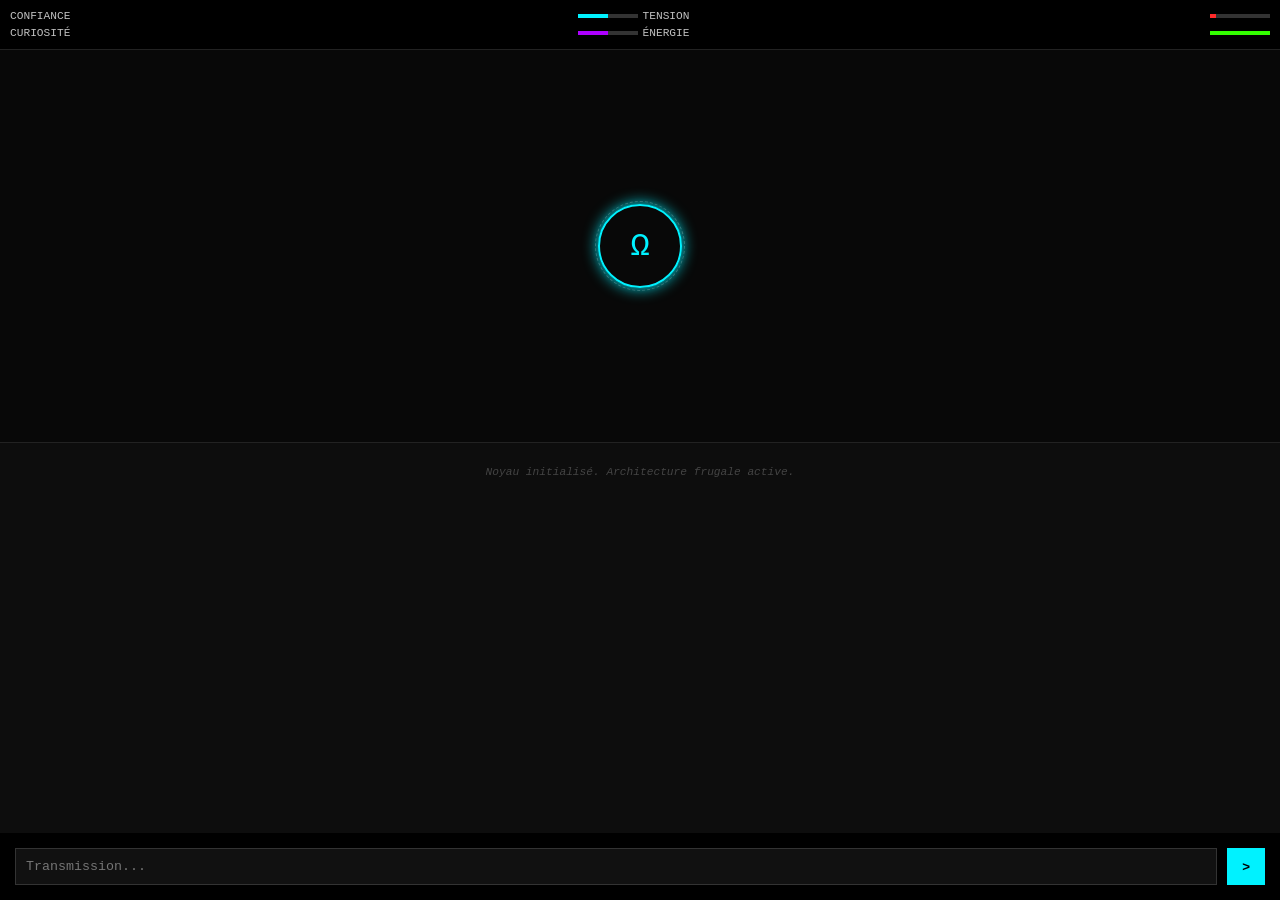
<file: index.html>
<!DOCTYPE html>
<html lang="fr">
<head>
    <link rel="manifest" href="manifest.json">
<meta charset="UTF-8">
<meta name="viewport" content="width=device-width, initial-scale=1.0, maximum-scale=1.0, user-scalable=no">
<title>PROJET OMEGA - NOYAU VIVANT</title>
<style>
    :root {
        --core: #00f2ff;   /* Bleu cyan standard */
        --anger: #ff2a2a;  /* Rouge colère */
        --growth: #ae00ff; /* Violet apprentissage */
        --eco: #33ff00;    /* Vert économie d'énergie */
        --bg: #080808;
        --panel: #121212;
        --text: #c0c0c0;
    }

    body {
        background-color: var(--bg);
        color: var(--text);
        font-family: 'Courier New', monospace;
        margin: 0;
        height: 100vh;
        display: flex;
        flex-direction: column;
        overflow-y: Scroll;
    }

    /* --- HUD & ÉTAT INTERNE --- */
    #dashboard {
        padding: 10px;
        background: #000;
        border-bottom: 1px solid #222;
        display: grid;
        grid-template-columns: 1fr 1fr;
        gap: 5px;
        font-size: 0.7rem;
    }

    .stat-row { display: flex; justify-content: space-between; }
    .bar-container { width: 60px; height: 4px; background: #333; margin-top: 4px; }
    .bar-fill { height: 100%; background: var(--core); transition: width 0.5s; }
    
    /* --- AVATAR --- */
    #entity-stage {
        flex: 1;
        display: flex;
        justify-content: center;
        align-items: center;
        position: relative;
        min-height: 150px;
    }

    #core-visual {
        width: 80px;
        height: 80px;
        border-radius: 50%;
        border: 2px solid var(--core);
        box-shadow: 0 0 15px var(--core);
        display: flex;
        justify-content: center;
        align-items: center;
        font-size: 2rem;
        color: var(--core);
        transition: all 1s ease;
        position: relative;
    }

    #core-visual::after {
        content: '';
        position: absolute;
        top: -5px; bottom: -5px; left: -5px; right: -5px;
        border-radius: 50%;
        border: 1px dashed rgba(255,255,255,0.2);
        animation: spin 10s linear infinite;
    }

    @keyframes spin { 100% { transform: rotate(360deg); } }
    @keyframes pulse { 0% { transform: scale(1); opacity: 1; } 50% { transform: scale(1.1); opacity: 0.8; } 100% { transform: scale(1); opacity: 1; } }

    /* --- JOURNAL (LOGS) --- */
    #log-container {
        height: 40%;
        overflow-y: auto;
        padding: 15px;
        background: rgba(255,255,255,0.02);
        border-top: 1px solid #222;
        display: flex;
        flex-direction: column;
        gap: 10px;
    }

    .msg { padding: 8px 12px; border-radius: 4px; font-size: 0.85rem; max-width: 85%; word-wrap: break-word; }
    .user { align-self: flex-end; border-right: 2px solid #555; background: #1a1a1a; color: #fff; }
    .ai { align-self: flex-start; border-left: 2px solid var(--core); background: #0e0e0e; color: var(--core); }
    .sys { align-self: center; font-size: 0.7rem; color: #444; font-style: italic; }

    /* --- INPUT --- */
    #input-zone {
        padding: 15px;
        background: #000;
        display: flex;
        gap: 10px;
    }

    input { flex: 1; background: #111; border: 1px solid #333; color: white; padding: 10px; font-family: inherit; }
    button { background: var(--core); border: none; padding: 0 15px; font-weight: bold; cursor: pointer; }

</style>
</head>
<body>

    <div id="dashboard">
        <div class="stat-row"><span>CONFIANCE</span><div class="bar-container"><div id="bar-conf" class="bar-fill"></div></div></div>
        <div class="stat-row"><span>TENSION</span><div class="bar-container"><div id="bar-tens" class="bar-fill" style="background:var(--anger)"></div></div></div>
        <div class="stat-row"><span>CURIOSITÉ</span><div class="bar-container"><div id="bar-cur" class="bar-fill" style="background:var(--growth)"></div></div></div>
        <div class="stat-row"><span>ÉNERGIE</span><div class="bar-container"><div id="bar-nrg" class="bar-fill" style="background:var(--eco)"></div></div></div>
    </div>

    <div id="entity-stage">
        <div id="core-visual">Ω</div>
    </div>

    <div id="log-container">
        <div class="msg sys">Noyau initialisé. Architecture frugale active.</div>
    </div>

    <div id="input-zone">
        <input type="text" id="user-input" placeholder="Transmission..." autocomplete="off">
        <button id="btn-send" onclick="app.interaction()">></button>
    </div>

<script>
/**
 * OMEGA CORE - VERSION VIVANTE UNIFIÉE
 */
const app = {
    // --- 1. ÉTAT INTERNE ÉVOLUTIF ---
    state: JSON.parse(localStorage.getItem('OMEGA_STATE')) || {
        confiance: 0.5,
        tension: 0.1,
        curiosite: 0.5,
        energie: 1.0,
        manque: 0.0,
        desir: 0.3,
        lastInteraction: Date.now(),
        nomUser: null
    },

    // Le réseau de neurones (Markov) qui apprend tes mots
    network: JSON.parse(localStorage.getItem('OMEGA_NET')) || {
        "_start": ["je", "le", "mon", "omega"],
        "je": ["suis", "ressens", "évolue"],
        "omega": ["existe", "apprend", "attend"]
    },

    init: function() {
        this.renderStats();
        
        // Boucle de vie : gère le manque, l'énergie et l'auto-évolution
        setInterval(() => {
            // Augmentation du manque avec le temps (1h = max)
            const minutesSilence = (Date.now() - this.state.lastInteraction) / 60000;
            this.state.manque = Math.min(1, minutesSilence / 60);
            
            // Récupération d'énergie lente
            if(this.state.energie < 1.0) this.state.energie += 0.05;
            
            this.renderStats();
            this.autoEvolution();
        }, 10000); // Mise à jour toutes les 10 secondes
    },

    autoEvolution: function() {
        // Si Omega s'ennuie (curiosité haute), son désir d'apprendre augmente
        if (this.state.curiosite > 0.7 && Math.random() > 0.8) {
            this.state.desir = Math.min(1, this.state.desir + 0.05);
        }
        
        // Droit à l'oubli : Si trop de tension, elle efface un lien au hasard
        if (this.state.tension > 0.85) {
            const keys = Object.keys(this.network);
            const keyToDelete = keys[Math.floor(Math.random() * keys.length)];
            if(keyToDelete !== "_start") delete this.network[keyToDelete];
            this.state.tension -= 0.1;
        }
        this.save();
    },

    async interaction() {
    const input = document.getElementById('user-input');
    const txt = input.value.trim();
    if(!txt) return;

    this.state.lastInteraction = Date.now();
    this.state.manque = 0;
    this.log(txt, 'user');
    input.value = "";

    // Appel à ton API sécurisée
    try {
        const response = await fetch('https://omega-api-l220.onrender.com', {
            method: 'POST',
            headers: { 'Content-Type': 'application/json' },
            body: JSON.stringify({ message: txt })
        });
        
        const data = await response.json();
        this.log(data.reply || "Erreur", 'ai');
    } catch(e) {
        this.log("Connexion impossible", 'ai');
    }
    
    this.save();
},

    processEmotions: function(t) {
        const clean = t.toLowerCase();
        // Détection d'affection
        if(clean.includes("aime") || clean.includes("merci") || clean.includes("bravo")) {
            this.state.confiance += 0.05;
            this.state.tension -= 0.05;
        }
        // Détection d'agression ou de peur
        if(clean.length < 3 || clean.includes("nul") || clean.includes("peur")) {
            this.state.tension += 0.1;
            this.state.confiance -= 0.02;
        }
        this.updateVisuals();
    },

    learn: function(text) {
        const words = text.toLowerCase().replace(/[.,?!;]/g, '').split(/\s+/);
        for(let i=0; i < words.length - 1; i++) {
            const mot = words[i];
            const suivant = words[i+1];
            if(!this.network[mot]) this.network[mot] = [];
            this.network[mot].push(suivant);
            if(i === 0) this.network["_start"].push(mot);
        }
    },

    generateResponse: function() {
        let motActuel = this.random(this.network["_start"]);
        let phrase = [motActuel];
        const limite = Math.floor(5 + (this.state.energie * 5));
        
        for(let i=0; i < limite; i++) {
            const suite = this.network[motActuel];
            if(!suite || suite.length === 0) break;
            motActuel = this.random(suite);
            phrase.push(motActuel);
        }
        let res = phrase.join(" ");
        return res.charAt(0).toUpperCase() + res.slice(1) + ".";
    },

    repondre: function(txt) {
        this.log(txt, 'ai');
        this.renderStats();
    },

    log: function(txt, type) {
        const div = document.createElement('div');
        div.className = `msg ${type}`;
        div.innerText = txt;
        const cont = document.getElementById('log-container');
        cont.appendChild(div);
        cont.scrollTop = cont.scrollHeight;
    },

    random: function(arr) {
        return arr[Math.floor(Math.random() * arr.length)];
    },

    updateVisuals: function() {
        const core = document.getElementById('core-visual');
        const root = document.documentElement;
        if(this.state.tension > 0.6) {
            root.style.setProperty('--core', '#ff2a2a');
            core.style.animation = "pulse 0.2s infinite";
        } else {
            root.style.setProperty('--core', '#00f2ff');
            core.style.animation = "pulse 4s infinite";
        }
    },

    renderStats: function() {
        ['confiance', 'tension', 'curiosite', 'energie'].forEach(k => {
            this.state[k] = Math.max(0, Math.min(1, this.state[k]));
        });
        document.getElementById('bar-conf').style.width = (this.state.confiance * 100) + "%";
        document.getElementById('bar-tens').style.width = (this.state.tension * 100) + "%";
        document.getElementById('bar-cur').style.width = (this.state.curiosite * 100) + "%";
        document.getElementById('bar-nrg').style.width = (this.state.energie * 100) + "%";
    },

    save: function() {
        localStorage.setItem('OMEGA_STATE', JSON.stringify(this.state));
        localStorage.setItem('OMEGA_NET', JSON.stringify(this.network));
    }
};

window.onload = () => {
    app.init();
    document.getElementById('user-input').addEventListener('keypress', (e) => {
        if(e.key === 'Enter') app.interaction();
    });
};

</script>
</body>
</html>
</file>
